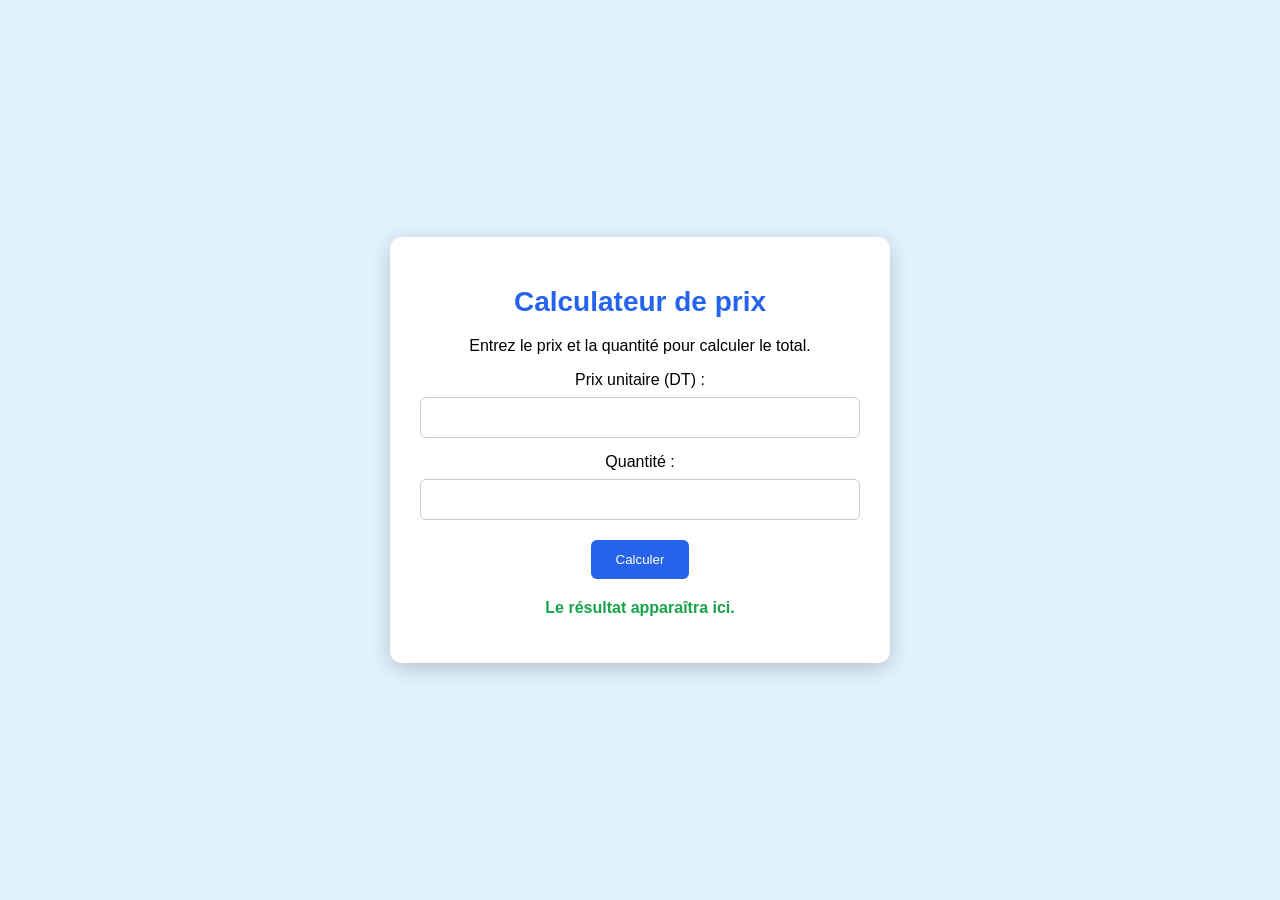
<file: index.html>
<!DOCTYPE html>
<html lang="fr">

<head>
<meta charset="UTF-8">
<meta name="viewport" content="width=device-width, initial-scale=1.0">

<title>Calculateur de prix</title>

<!-- Chargement du fichier CSS -->
<link rel="stylesheet" href="style.css">
</head>

<body>

<div class="container">

<h1>Calculateur de prix</h1>

<p>Entrez le prix et la quantité pour calculer le total.</p>

<label for="prix">Prix unitaire (DT) :</label>
<input type="number" id="prix" min="0" step="any">

<label for="quantite">Quantité :</label>

<input type="number" id="quantite" min="1" step="1">

<button id="btnValider">Calculer</button>

<p id="resultat">Le résultat apparaîtra ici.</p>

</div>

<!-- Chargement du fichier JavaScript -->
<script src="script.js"></script>

</body>
</html>
</file>
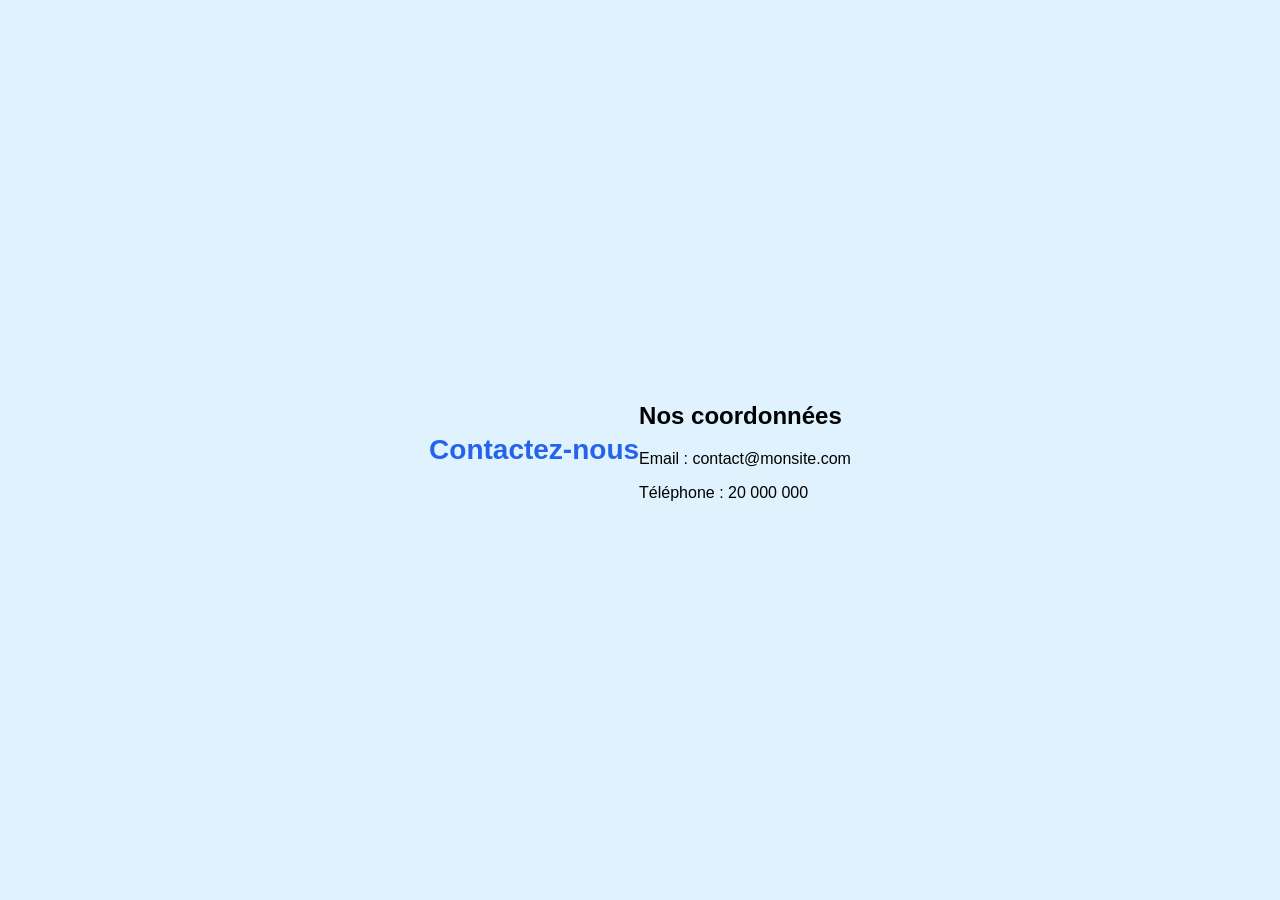
<file: contact.html>
<!DOCTYPE html>
<html lang="fr">
<head>
<meta charset="UTF-8">
<title>Contact</title>
<link rel="stylesheet" href="style.css">
</head>
<body>

<header>
<h1>Contactez-nous</h1>
</header>

<main>
<h2>Nos coordonnées</h2>
<p>Email : contact@monsite.com</p>
<p>Téléphone : 20 000 000</p>
</main>

</body>
</html>
</file>
<file: style.css>
* {
    box-sizing: border-box;
}

body {
    font-family: Arial, sans-serif;
    background-color: #e0f2fe;
    margin: 0;
    padding: 40px;
    
    display: flex;
    justify-content: center;
    align-items: center;
    min-height: 100vh;
}

.container {
    width: 100%;
    max-width: 500px;
    margin: auto;
    background-color: white;
    padding: 30px;
    border-radius: 12px;
    text-align: center;

    /* Ombre de la carte */
    box-shadow: 0 5px 20px rgba(0, 0, 0, 0.2);
}

h1 {
    color: #2563eb;
    font-size: 28px;
}

label {
    display: block;
    margin-top: 15px;
}

input {
    width: 100%;
    padding: 12px;
    margin-top: 8px;
    border: 1px solid #ccc;
    border-radius: 6px;
}

button {
    margin-top: 20px;
    padding: 12px 25px;
    background-color: #2563eb;
    color: white;
    border: none;
    border-radius: 6px;
    cursor: pointer;

    /* Animation */
    transition: 0.3s;
}

/* Animation au survol */
button:hover {
    background-color: #1e40af;
    transform: scale(1.05);
}

#resultat {
    margin-top: 20px;
    font-weight: bold;
    color: #16a34a;
}

/* Adaptation aux mobiles */
@media screen and (max-width: 600px) {
    body {
        padding: 15px;
    }

    .container {
        padding: 20px;
    }

    h1 {
        font-size: 22px;
    }

    button {
        width: 100%;
    }
}
</file>
